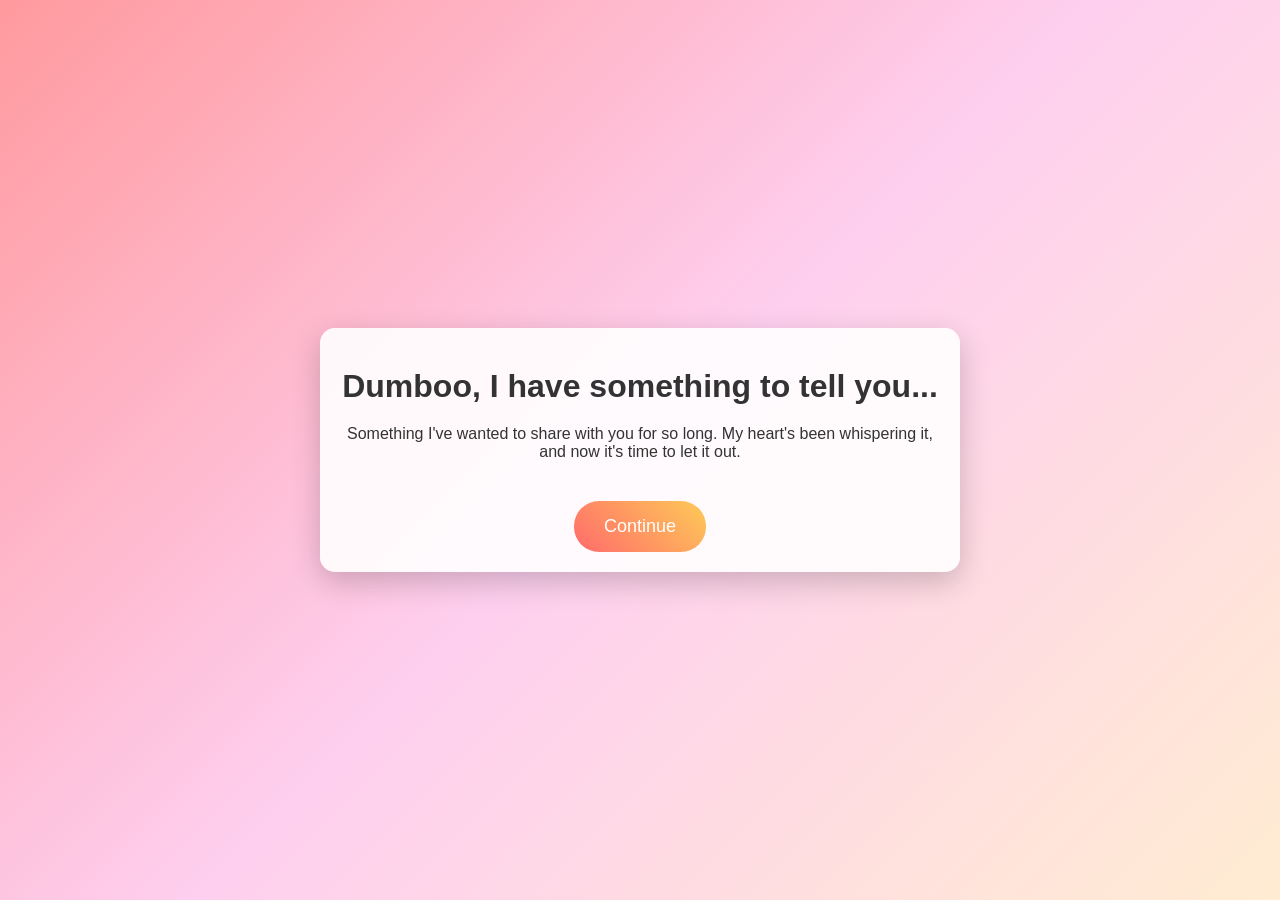
<file: code.html>
<!DOCTYPE html>
<html lang="en">
<head>
    <meta charset="UTF-8">
    <meta name="viewport" content="width=device-width, initial-scale=1.0">
    <title>A Special Message for You</title>
    <style>
        body {
            font-family: 'Arial', sans-serif;
            background: linear-gradient(135deg, #ff9a9e, #fecfef, #ffecd2);
            color: #333;
            text-align: center;
            margin: 0;
            padding: 0;
            height: 100vh;
            display: flex;
            justify-content: center;
            align-items: center;
            overflow: hidden;
        }
        .container {
            max-width: 600px;
            padding: 20px;
            background: rgba(255, 255, 255, 0.9);
            border-radius: 15px;
            box-shadow: 0 10px 30px rgba(0, 0, 0, 0.2);
            animation: fadeIn 1s ease-in-out;
        }
        @keyframes fadeIn {
            from { opacity: 0; transform: translateY(20px); }
            to { opacity: 1; transform: translateY(0); }
        }
        h1, p {
            margin: 20px 0;
        }
        button {
            background: linear-gradient(45deg, #ff6b6b, #feca57);
            color: white;
            border: none;
            padding: 15px 30px;
            font-size: 18px;
            border-radius: 25px;
            cursor: pointer;
            transition: transform 0.3s, box-shadow 0.3s;
            margin-top: 20px;
        }
        button:hover {
            transform: scale(1.1);
            box-shadow: 0 5px 15px rgba(0, 0, 0, 0.3);
        }
        .hidden {
            display: none;
        }
        .heart {
            font-size: 50px;
            color: #ff6b6b;
            animation: pulse 1s infinite;
        }
        @keyframes pulse {
            0% { transform: scale(1); }
            50% { transform: scale(1.1); }
            100% { transform: scale(1); }
        }
    </style>
</head>
<body>
    <div class="container">
        <div id="page1">
            <h1>Dumboo, I have something to tell you...</h1>
            <p>Something I've wanted to share with you for so long. My heart's been whispering it, and now it's time to let it out.</p>
            <button onclick="showPage(2)">Continue</button>
        </div>
        
        <div id="page2" class="hidden">
            <h1>I know it was too early and not the right time to say this...</h1>
            <p>But I have to say it. The feelings inside me have grown too strong to ignore. Every moment with you feels like a spark, and I can't hold back anymore.</p>
            <button onclick="showPage(3)">Kill Your Excitement</button>
        </div>
        
        <div id="page3" class="hidden">
            <h1>I have a huge crush on you since long ago.</h1>
            <p>I never imagined I'd feel this way, but somewhere along the way, my heart started seeing you differently. You're the light in my day, the smile that brightens everything. I can't keep it to myself anymore—I'm utterly captivated by you.</p>
            <div class="heart">❤️</div>
            <button onclick="showPage(4)">Continue</button>
        </div>
        
        <div id="page4" class="hidden">
            <h1>Whenever you send your pic and ask me "kashi diste"...</h1>
            <p>My answer was always "majhi distes," but I had no guts to say what I really felt. Today, I've mustered all the courage in the world just to express my feelings to you. You're stunning, inside and out, and you've stolen my heart completely.</p>
            <button onclick="showPage(5)">Continue</button>
        </div>
        
        <div id="page5" class="hidden">
            <h1>I know this confession has only two possibilities...</h1>
            <p>Either you'll accept it and make my dreams come true, or I'll ruin everything we've built. But I had to take the risk because living without telling you feels like a life half-lived. You're worth every beat of my heart.</p>
            <button onclick="showPage(6)">Continue</button>
        </div>
        
        <div id="page6" class="hidden">
            <h1>Will you give us a chance to upgrade this friendship to something more?</h1>
            <p>I don't want a written answer. If it's yes, change my Instagram nickname to "Max"—let that be our secret signal of hope. If it's no, just block me, and I'll understand. But deep down, I hope for the magic we've both felt. You're my everything, Dumboo.</p>
            <div class="heart">💖</div>
        </div>
    </div>

    <script>
        function showPage(pageNum) {
            for (let i = 1; i <= 6; i++) {
                document.getElementById('page' + i).classList.add('hidden');
            }
            document.getElementById('page' + pageNum).classList.remove('hidden');
        }
    </script>
</body>
</html>
</file>
